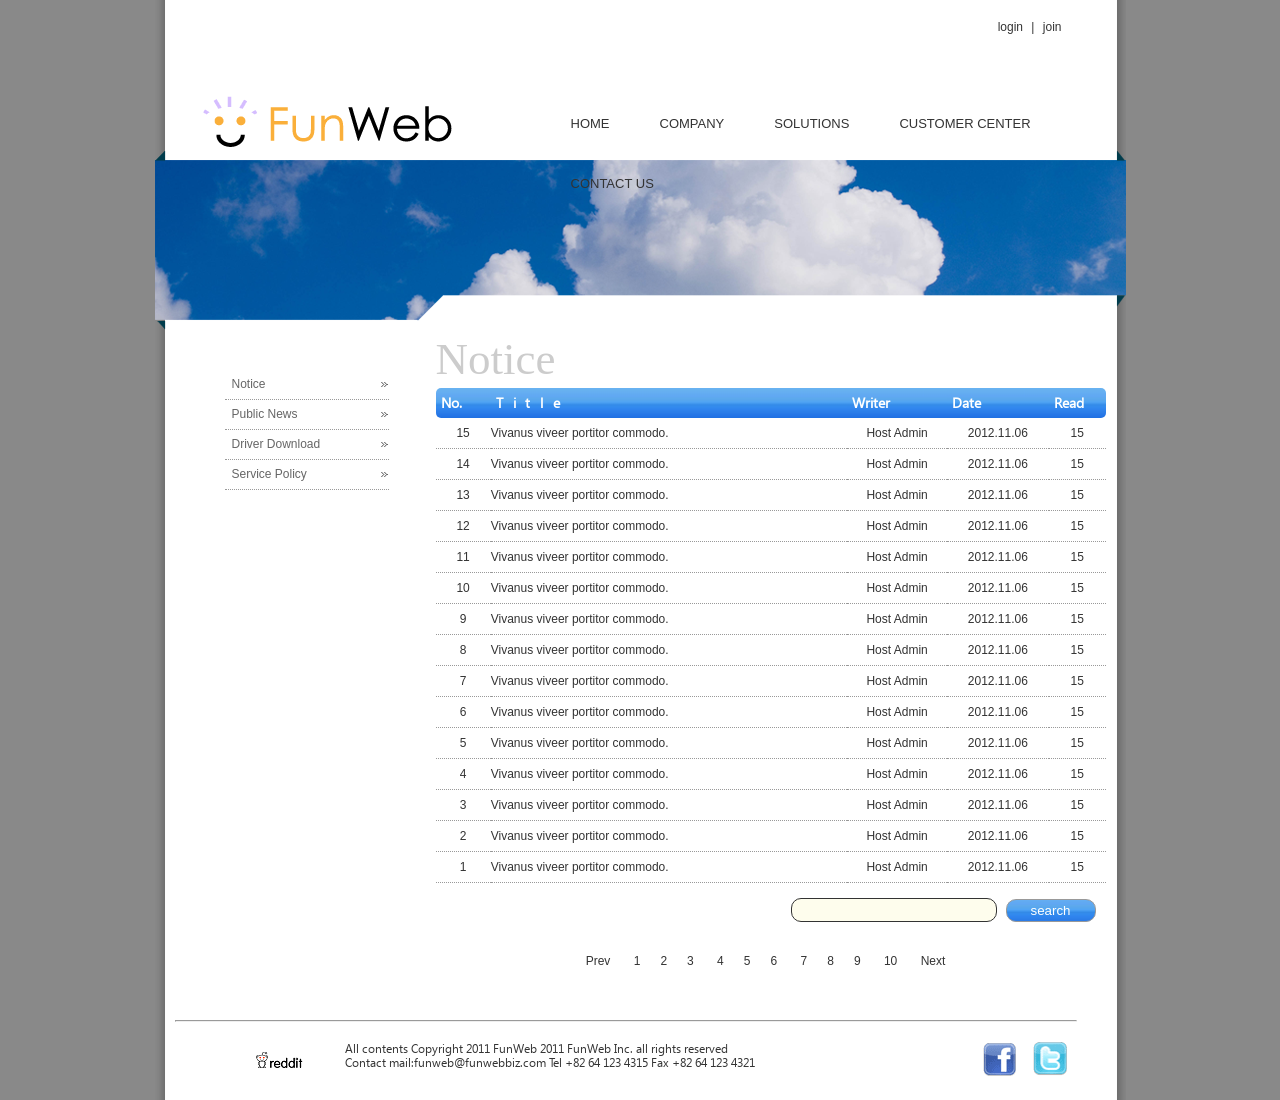
<file: FunWeb/WebContent/center/notice.html>
<!DOCTYPE html>
<html>
<head>
<meta charset="UTF-8">
<title>Insert title here</title>
<link href="../css/default.css" rel="stylesheet" type="text/css">
<link href="../css/subpage.css" rel="stylesheet" type="text/css">
<!--[if lt IE 9]>
<script src="http://ie7-js.googlecode.com/svn/version/2.1(beta4)/IE9.js" type="text/javascript"></script>
<script src="http://ie7-js.googlecode.com/svn/version/2.1(beta4)/ie7-squish.js" type="text/javascript"></script>
<script src="http://html5shim.googlecode.com/svn/trunk/html5.js" type="text/javascript"></script>
<![endif]-->
<!--[if IE 6]>
 <script src="../script/DD_belatedPNG_0.0.8a.js"></script>
 <script>
   /* EXAMPLE */
   DD_belatedPNG.fix('#wrap');
   DD_belatedPNG.fix('#main_img');   

 </script>
 <![endif]-->
</head>
<body>
<div id="wrap">
<!-- 헤더들어가는 곳 -->
<header>
<div id="login"><a href="../member/login.html">login</a> | <a href="../member/join.html">join</a></div>
<div class="clear"></div>
<!-- 로고들어가는 곳 -->
<div id="logo"><img src="../images/logo.gif" width="265" height="62" alt="Fun Web"></div>
<!-- 로고들어가는 곳 -->
<nav id="top_menu">
<ul>
	<li><a href="../main/main.html">HOME</a></li>
	<li><a href="../company/welcome.html">COMPANY</a></li>
	<li><a href="#">SOLUTIONS</a></li>
	<li><a href="../center/notice.html">CUSTOMER CENTER</a></li>
	<li><a href="#">CONTACT US</a></li>
</ul>
</nav>
</header>
<!-- 헤더들어가는 곳 -->

<!-- 본문들어가는 곳 -->
<!-- 메인이미지 -->
<div id="sub_img_center"></div>
<!-- 메인이미지 -->

<!-- 왼쪽메뉴 -->
<nav id="sub_menu">
<ul>
<li><a href="#">Notice</a></li>
<li><a href="#">Public News</a></li>
<li><a href="#">Driver Download</a></li>
<li><a href="#">Service Policy</a></li>
</ul>
</nav>
<!-- 왼쪽메뉴 -->

<!-- 게시판 -->
<article>
<h1>Notice</h1>
<table id="notice">
<tr><th class="tno">No.</th>
    <th class="ttitle">Title</th>
    <th class="twrite">Writer</th>
    <th class="tdate">Date</th>
    <th class="tread">Read</th></tr>
<tr><td>15</td><td class="left">Vivanus viveer portitor commodo.</td>
    <td>Host Admin</td><td>2012.11.06</td><td>15</td></tr>
<tr><td>14</td><td class="left">Vivanus viveer portitor commodo.</td>
    <td>Host Admin</td><td>2012.11.06</td><td>15</td></tr>
<tr><td>13</td><td class="left">Vivanus viveer portitor commodo.</td>
    <td>Host Admin</td><td>2012.11.06</td><td>15</td></tr>
<tr><td>12</td><td class="left">Vivanus viveer portitor commodo.</td>
    <td>Host Admin</td><td>2012.11.06</td><td>15</td></tr>
<tr><td>11</td><td class="left">Vivanus viveer portitor commodo.</td>
    <td>Host Admin</td><td>2012.11.06</td><td>15</td></tr>
<tr><td>10</td><td class="left">Vivanus viveer portitor commodo.</td>
    <td>Host Admin</td><td>2012.11.06</td><td>15</td></tr>
<tr><td>9</td><td class="left">Vivanus viveer portitor commodo.</td>
    <td>Host Admin</td><td>2012.11.06</td><td>15</td></tr>
<tr><td>8</td><td class="left">Vivanus viveer portitor commodo.</td>
    <td>Host Admin</td><td>2012.11.06</td><td>15</td></tr>
<tr><td>7</td><td class="left">Vivanus viveer portitor commodo.</td>
    <td>Host Admin</td><td>2012.11.06</td><td>15</td></tr>
<tr><td>6</td><td class="left">Vivanus viveer portitor commodo.</td>
    <td>Host Admin</td><td>2012.11.06</td><td>15</td></tr>
<tr><td>5</td><td class="left">Vivanus viveer portitor commodo.</td>
    <td>Host Admin</td><td>2012.11.06</td><td>15</td></tr>
<tr><td>4</td><td class="left">Vivanus viveer portitor commodo.</td>
    <td>Host Admin</td><td>2012.11.06</td><td>15</td></tr>
<tr><td>3</td><td class="left">Vivanus viveer portitor commodo.</td>
    <td>Host Admin</td><td>2012.11.06</td><td>15</td></tr>
<tr><td>2</td><td class="left">Vivanus viveer portitor commodo.</td>
    <td>Host Admin</td><td>2012.11.06</td><td>15</td></tr>
<tr><td>1</td><td class="left">Vivanus viveer portitor commodo.</td>
    <td>Host Admin</td><td>2012.11.06</td><td>15</td></tr>    
</table>
<div id="table_search">
<input type="text" name="search" class="input_box">
<input type="button" value="search" class="btn">
</div>
<div class="clear"></div>
<div id="page_control">
<a href="#">Prev</a>
<a href="#">1</a><a href="#">2</a><a href="#">3</a>
<a href="#">4</a><a href="#">5</a><a href="#">6</a>
<a href="#">7</a><a href="#">8</a><a href="#">9</a>
<a href="#">10</a>
<a href="#">Next</a>
</div>
</article>
<!-- 게시판 -->
<!-- 본문들어가는 곳 -->
<div class="clear"></div>
<!-- 푸터들어가는 곳 -->
<footer>
<hr>
<div id="copy">All contents Copyright 2011 FunWeb 2011 FunWeb 
Inc. all rights reserved<br>
Contact mail:funweb@funwebbiz.com Tel +82 64 123 4315
Fax +82 64 123 4321</div>
<div id="social"><img src="../images/facebook.gif" width="33" 
height="33" alt="Facebook">
<img src="../images/twitter.gif" width="34" height="34"
alt="Twitter"></div>
</footer>
<!-- 푸터들어가는 곳 -->
</div>
</body>
</html>
</file>
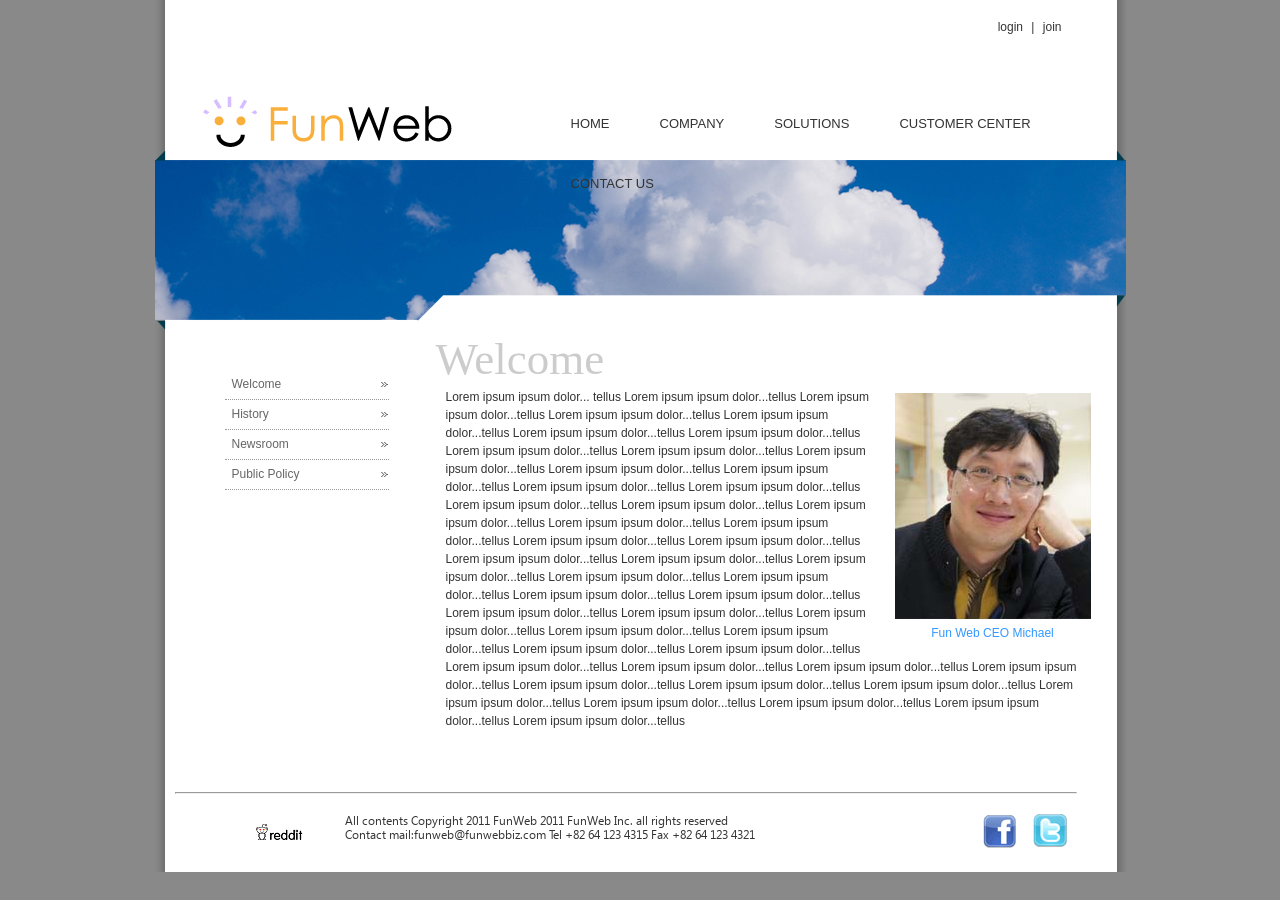
<file: FunWeb/WebContent/company/welcome.html>
<!DOCTYPE html>
<html>
<head>
<meta charset="UTF-8">
<title>Insert title here</title>
<link href="../css/default.css" rel="stylesheet" type="text/css">
<link href="../css/subpage.css" rel="stylesheet" type="text/css">

<!--[if lt IE 9]>
<script src="http://ie7-js.googlecode.com/svn/version/2.1(beta4)/IE9.js" type="text/javascript"></script>
<script src="http://ie7-js.googlecode.com/svn/version/2.1(beta4)/ie7-squish.js" type="text/javascript"></script>
<script src="http://html5shim.googlecode.com/svn/trunk/html5.js" type="text/javascript"></script>
<![endif]-->

<!--[if IE 6]>
 <script src="../script/DD_belatedPNG_0.0.8a.js"></script>
 <script>
   /* EXAMPLE */
   DD_belatedPNG.fix('#wrap');
   DD_belatedPNG.fix('#main_img');   

 </script>
 <![endif]-->
 
</head>
<body>
<div id="wrap">
<!-- 헤더가 들어가는 곳 -->
<header>
<div id="login"><a href="../member/login.html">login</a> | <a href="../member/join.html">join</a></div>
<div class="clear"></div>
<!-- 로고들어가는 곳 -->
<div id="logo"><img src="../images/logo.gif" width="265" height="62" alt="Fun Web"></div>
<!-- 로고들어가는 곳 -->
<nav id="top_menu">
<ul>
	<li><a href="../main/main.html">HOME</a></li>
	<li><a href="../company/welcome.html">COMPANY</a></li>
	<li><a href="#">SOLUTIONS</a></li>
	<li><a href="../center/notice.html">CUSTOMER CENTER</a></li>
	<li><a href="#">CONTACT US</a></li>
</ul>
</nav>
</header>
<!-- 헤더가 들어가는 곳 -->

<!-- 본문 들어가는 곳 -->
<!-- 서브페이지 메인이미지 -->
<div id="sub_img"></div>
<!-- 서브페이지 메인이미지 -->
<!-- 왼쪽메뉴 -->
<nav id="sub_menu">
<ul>
<li><a href="#">Welcome</a></li>
<li><a href="#">History</a></li>
<li><a href="#">Newsroom</a></li>
<li><a href="#">Public Policy</a></li>
</ul>
</nav>
<!-- 왼쪽메뉴 -->
<!-- 내용 -->
<article>
<h1>Welcome</h1>
<figure class="ceo"><img src="../images/company/CEO.jpg" width="196" height="226" 
alt="CEO"><figcaption>Fun Web CEO Michael</figcaption>
</figure>
<p>Lorem ipsum ipsum dolor...
tellus Lorem ipsum ipsum dolor...tellus
Lorem ipsum ipsum dolor...tellus
Lorem ipsum ipsum dolor...tellus
Lorem ipsum ipsum dolor...tellus
Lorem ipsum ipsum dolor...tellus
Lorem ipsum ipsum dolor...tellus
Lorem ipsum ipsum dolor...tellus
Lorem ipsum ipsum dolor...tellus
Lorem ipsum ipsum dolor...tellus
Lorem ipsum ipsum dolor...tellus
Lorem ipsum ipsum dolor...tellus
Lorem ipsum ipsum dolor...tellus
Lorem ipsum ipsum dolor...tellus
Lorem ipsum ipsum dolor...tellus
Lorem ipsum ipsum dolor...tellus
Lorem ipsum ipsum dolor...tellus
Lorem ipsum ipsum dolor...tellus
Lorem ipsum ipsum dolor...tellus
Lorem ipsum ipsum dolor...tellus
Lorem ipsum ipsum dolor...tellus
Lorem ipsum ipsum dolor...tellus
Lorem ipsum ipsum dolor...tellus
Lorem ipsum ipsum dolor...tellus
Lorem ipsum ipsum dolor...tellus
Lorem ipsum ipsum dolor...tellus
Lorem ipsum ipsum dolor...tellus
Lorem ipsum ipsum dolor...tellus
Lorem ipsum ipsum dolor...tellus
Lorem ipsum ipsum dolor...tellus
Lorem ipsum ipsum dolor...tellus
Lorem ipsum ipsum dolor...tellus
Lorem ipsum ipsum dolor...tellus
Lorem ipsum ipsum dolor...tellus
Lorem ipsum ipsum dolor...tellus
Lorem ipsum ipsum dolor...tellus
Lorem ipsum ipsum dolor...tellus
Lorem ipsum ipsum dolor...tellus
Lorem ipsum ipsum dolor...tellus
Lorem ipsum ipsum dolor...tellus
Lorem ipsum ipsum dolor...tellus
Lorem ipsum ipsum dolor...tellus
Lorem ipsum ipsum dolor...tellus
Lorem ipsum ipsum dolor...tellus
Lorem ipsum ipsum dolor...tellus
Lorem ipsum ipsum dolor...tellus
Lorem ipsum ipsum dolor...tellus</p>
</article>
<!-- 내용 -->
<!-- 본문 들어가는 곳 -->
<div class="clear"></div>
<!-- 푸터 들어가는 곳 -->
<footer>
<hr>
<div id="copy">All contents Copyright 2011 FunWeb 2011 FunWeb 
Inc. all rights reserved<br>
Contact mail:funweb@funwebbiz.com Tel +82 64 123 4315
Fax +82 64 123 4321</div>
<div id="social"><img src="../images/facebook.gif" width="33" 
height="33" alt="Facebook">
<img src="../images/twitter.gif" width="34" height="34"
alt="Twitter"></div>
</footer>
<!-- 푸터 들어가는 곳 -->
</div>
</body>
</html>
</file>
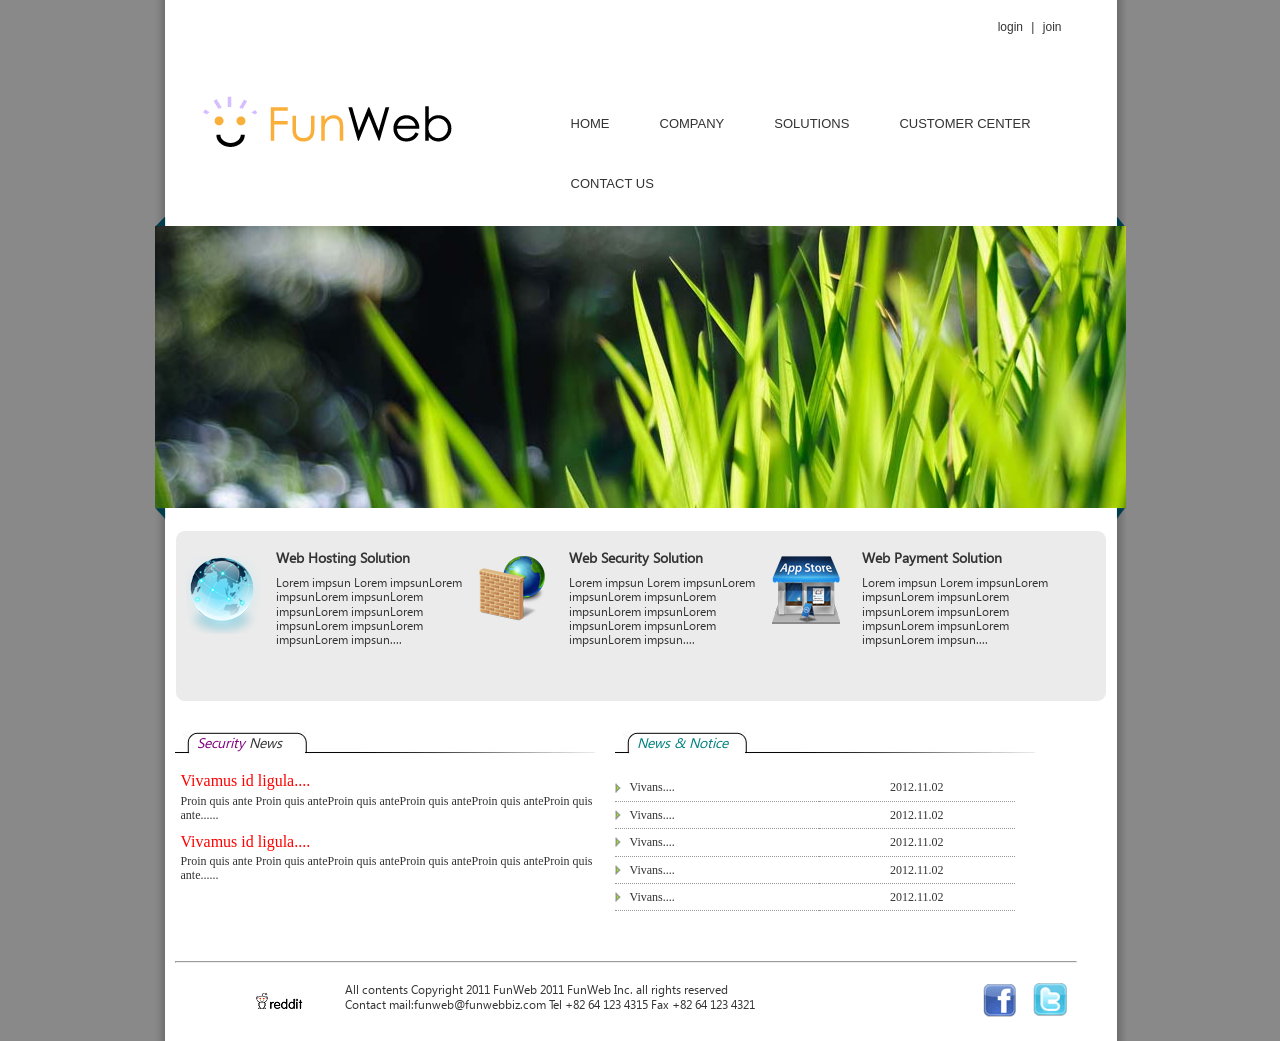
<file: FunWeb/WebContent/main/main.html>
<!DOCTYPE html>
<html>
<head>
<meta charset="UTF-8">
<title>Insert title here</title>
<link href="../css/default.css" rel="stylesheet" type="text/css">
<link href="../css/front.css" rel="stylesheet" type="text/css">

<!--[if lt IE 9]>
<script src="http://ie7-js.googlecode.com/svn/version/2.1(beta4)/IE9.js" type="text/javascript"></script>
<script src="http://ie7-js.googlecode.com/svn/version/2.1(beta4)/ie7-squish.js" type="text/javascript"></script>
<script src="http://html5shim.googlecode.com/svn/trunk/html5.js" type="text/javascript"></script>
<![endif]-->

<!--[if IE 6]>
 <script src="../script/DD_belatedPNG_0.0.8a.js"></script>
 <script>
   /* EXAMPLE */
   DD_belatedPNG.fix('#wrap');
   DD_belatedPNG.fix('#main_img');   

 </script>
 <![endif]--> 


</head>
<body>
<div id="wrap">
<!-- 헤더파일들어가는 곳 -->
<header>
<div id="login"><a href="../member/login.html">login</a> | <a href="../member/join.html">join</a></div>
<div class="clear"></div>
<!-- 로고들어가는 곳 -->
<div id="logo"><img src="../images/logo.gif" width="265" height="62" alt="Fun Web"></div>
<!-- 로고들어가는 곳 -->
<nav id="top_menu">
<ul>
	<li><a href="../main/main.html">HOME</a></li>
	<li><a href="../company/welcome.html">COMPANY</a></li>
	<li><a href="#">SOLUTIONS</a></li>
	<li><a href="../center/notice.html">CUSTOMER CENTER</a></li>
	<li><a href="#">CONTACT US</a></li>
</ul>
</nav>
</header>
<!-- 헤더파일들어가는 곳 -->
<!-- 메인이미지 들어가는곳 -->
<div class="clear"></div>
<div id="main_img"><img src="../images/main_img.jpg"
 width="971" height="282"></div>
<!-- 메인이미지 들어가는곳 -->
<!-- 메인 콘텐츠 들어가는 곳 -->
<article id="front">
<div id="solution">
<div id="hosting">
<h3>Web Hosting Solution</h3>
<p>Lorem impsun Lorem impsunLorem impsunLorem
 impsunLorem impsunLorem impsunLorem impsunLorem
  impsunLorem impsunLorem impsun....</p>
</div>
<div id="security">
<h3>Web Security Solution</h3>
<p>Lorem impsun Lorem impsunLorem impsunLorem
 impsunLorem impsunLorem impsunLorem impsunLorem
  impsunLorem impsunLorem impsun....</p>
</div>
<div id="payment">
<h3>Web Payment Solution</h3>
<p>Lorem impsun Lorem impsunLorem impsunLorem
 impsunLorem impsunLorem impsunLorem impsunLorem
  impsunLorem impsunLorem impsun....</p>
</div>
</div>
<div class="clear"></div>
<div id="sec_news">
<h3><span class="orange">Security</span> News</h3>
<dl>
<dt>Vivamus id ligula....</dt>
<dd>Proin quis ante Proin quis anteProin 
quis anteProin quis anteProin quis anteProin 
quis ante......</dd>
</dl>
<dl>
<dt>Vivamus id ligula....</dt>
<dd>Proin quis ante Proin quis anteProin 
quis anteProin quis anteProin quis anteProin 
quis ante......</dd>
</dl>
</div>
<div id="news_notice">
<h3 class="brown">News &amp; Notice</h3>
<table>
<tr><td class="contxt"><a href="#">Vivans....</a></td>
    <td>2012.11.02</td></tr>
<tr><td class="contxt"><a href="#">Vivans....</a></td>
    <td>2012.11.02</td></tr>
<tr><td class="contxt"><a href="#">Vivans....</a></td>
    <td>2012.11.02</td></tr>
<tr><td class="contxt"><a href="#">Vivans....</a></td>
    <td>2012.11.02</td></tr>
<tr><td class="contxt"><a href="#">Vivans....</a></td>
    <td>2012.11.02</td></tr>
</table>
</div>
</article>
<!-- 메인 콘텐츠 들어가는 곳 -->
<div class="clear"></div>
<!-- 푸터 들어가는 곳 -->
<footer>
<hr>
<div id="copy">All contents Copyright 2011 FunWeb 2011 FunWeb 
Inc. all rights reserved<br>
Contact mail:funweb@funwebbiz.com Tel +82 64 123 4315
Fax +82 64 123 4321</div>
<div id="social"><img src="../images/facebook.gif" width="33" 
height="33" alt="Facebook">
<img src="../images/twitter.gif" width="34" height="34"
alt="Twitter"></div>
</footer>
<!-- 푸터 들어가는 곳 -->
</div>
</body>
</html>
</file>
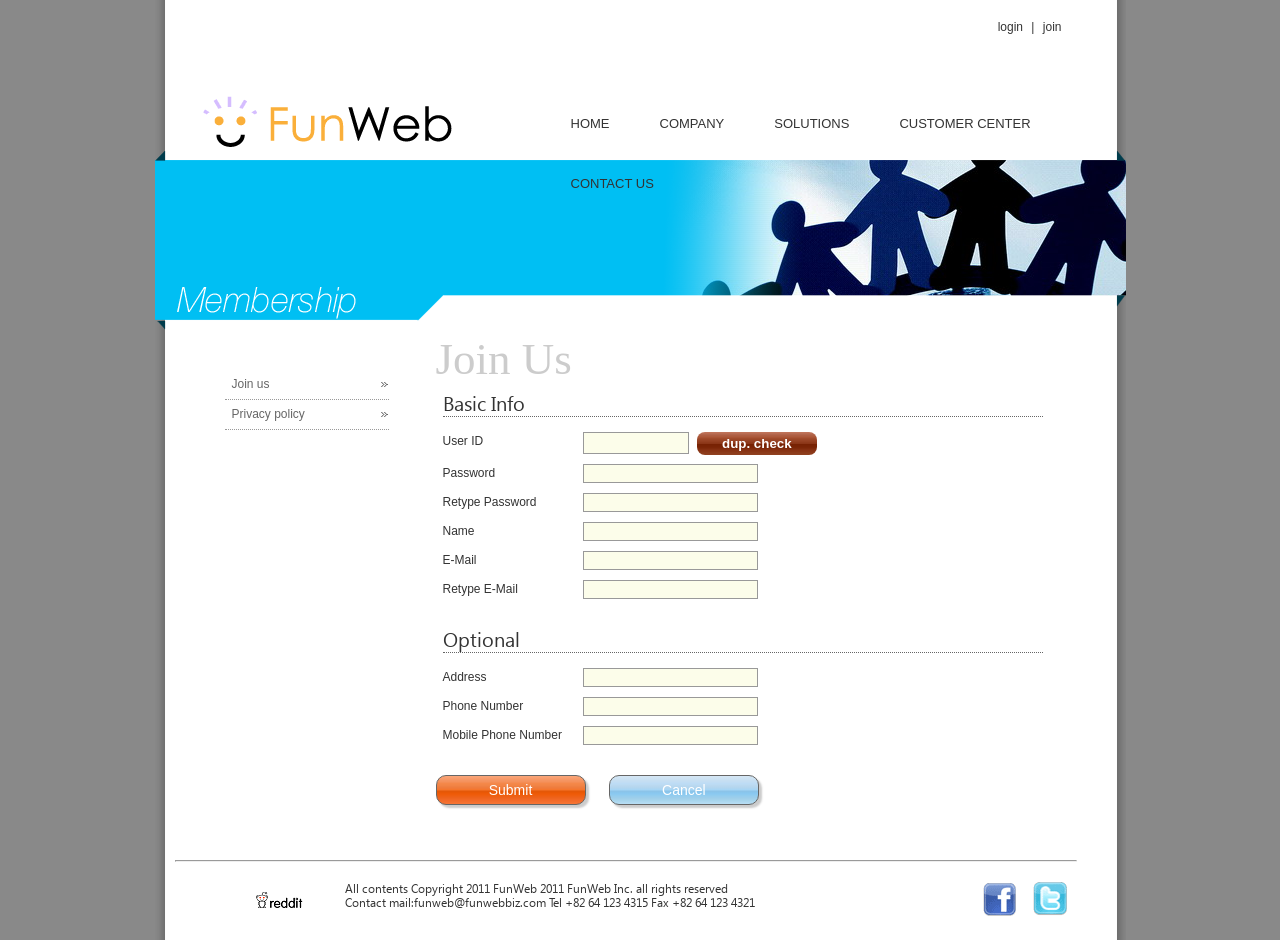
<file: FunWeb/WebContent/member/join.html>
<!DOCTYPE html>
<html>
<head>
<meta charset="UTF-8">
<title>Insert title here</title>
<link href="../css/default.css" rel="stylesheet" type="text/css">
<link href="../css/subpage.css" rel="stylesheet" type="text/css">
<!--[if lt IE 9]>
<script src="http://ie7-js.googlecode.com/svn/version/2.1(beta4)/IE9.js" type="text/javascript"></script>
<script src="http://ie7-js.googlecode.com/svn/version/2.1(beta4)/ie7-squish.js" type="text/javascript"></script>
<script src="http://html5shim.googlecode.com/svn/trunk/html5.js" type="text/javascript"></script>
<![endif]-->
<!--[if IE 6]>
 <script src="../script/DD_belatedPNG_0.0.8a.js"></script>
 <script>
   /* EXAMPLE */
   DD_belatedPNG.fix('#wrap');
   DD_belatedPNG.fix('#main_img');   

 </script>
 <![endif]-->
</head>
<body>
<div id="wrap">
<!-- 헤더들어가는 곳 -->
<header>
<div id="login"><a href="../member/login.html">login</a> | <a href="../member/join.html">join</a></div>
<div class="clear"></div>
<!-- 로고들어가는 곳 -->
<div id="logo"><img src="../images/logo.gif" width="265" height="62" alt="Fun Web"></div>
<!-- 로고들어가는 곳 -->
<nav id="top_menu">
<ul>
	<li><a href="../main/main.html">HOME</a></li>
	<li><a href="../company/welcome.html">COMPANY</a></li>
	<li><a href="#">SOLUTIONS</a></li>
	<li><a href="../center/notice.html">CUSTOMER CENTER</a></li>
	<li><a href="#">CONTACT US</a></li>
</ul>
</nav>
</header>
<!-- 헤더들어가는 곳 -->

<!-- 본문들어가는 곳 -->
<!-- 본문메인이미지 -->
<div id="sub_img_member"></div>
<!-- 본문메인이미지 -->
<!-- 왼쪽메뉴 -->
<nav id="sub_menu">
<ul>
<li><a href="#">Join us</a></li>
<li><a href="#">Privacy policy</a></li>
</ul>
</nav>
<!-- 왼쪽메뉴 -->
<!-- 본문내용 -->
<article>
<h1>Join Us</h1>
<form action="" id="join">
<fieldset>
<legend>Basic Info</legend>
<label>User ID</label>
<input type="text" name="id" class="id">
<input type="button" value="dup. check" class="dup"><br>
<label>Password</label>
<input type="password" name="pass"><br>
<label>Retype Password</label>
<input type="password" name="pass2"><br>
<label>Name</label>
<input type="text" name="name"><br>
<label>E-Mail</label>
<input type="email" name="email"><br>
<label>Retype E-Mail</label>
<input type="email" name="email2"><br>
</fieldset>

<fieldset>
<legend>Optional</legend>
<label>Address</label>
<input type="text" name="address"><br>
<label>Phone Number</label>
<input type="text" name="phone"><br>
<label>Mobile Phone Number</label>
<input type="text" name="mobile"><br>
</fieldset>
<div class="clear"></div>
<div id="buttons">
<input type="button" value="Submit" class="submit">
<input type="button" value="Cancel" class="cancel">
</div>
</form>
</article>
<!-- 본문내용 -->
<!-- 본문들어가는 곳 -->

<div class="clear"></div>
<!-- 푸터들어가는 곳 -->
<footer>
<hr>
<div id="copy">All contents Copyright 2011 FunWeb 2011 FunWeb 
Inc. all rights reserved<br>
Contact mail:funweb@funwebbiz.com Tel +82 64 123 4315
Fax +82 64 123 4321</div>
<div id="social"><img src="../images/facebook.gif" width="33" 
height="33" alt="Facebook">
<img src="../images/twitter.gif" width="34" height="34"
alt="Twitter"></div>
</footer>
<!-- 푸터들어가는 곳 -->
</div>
</body>
</html>
</file>
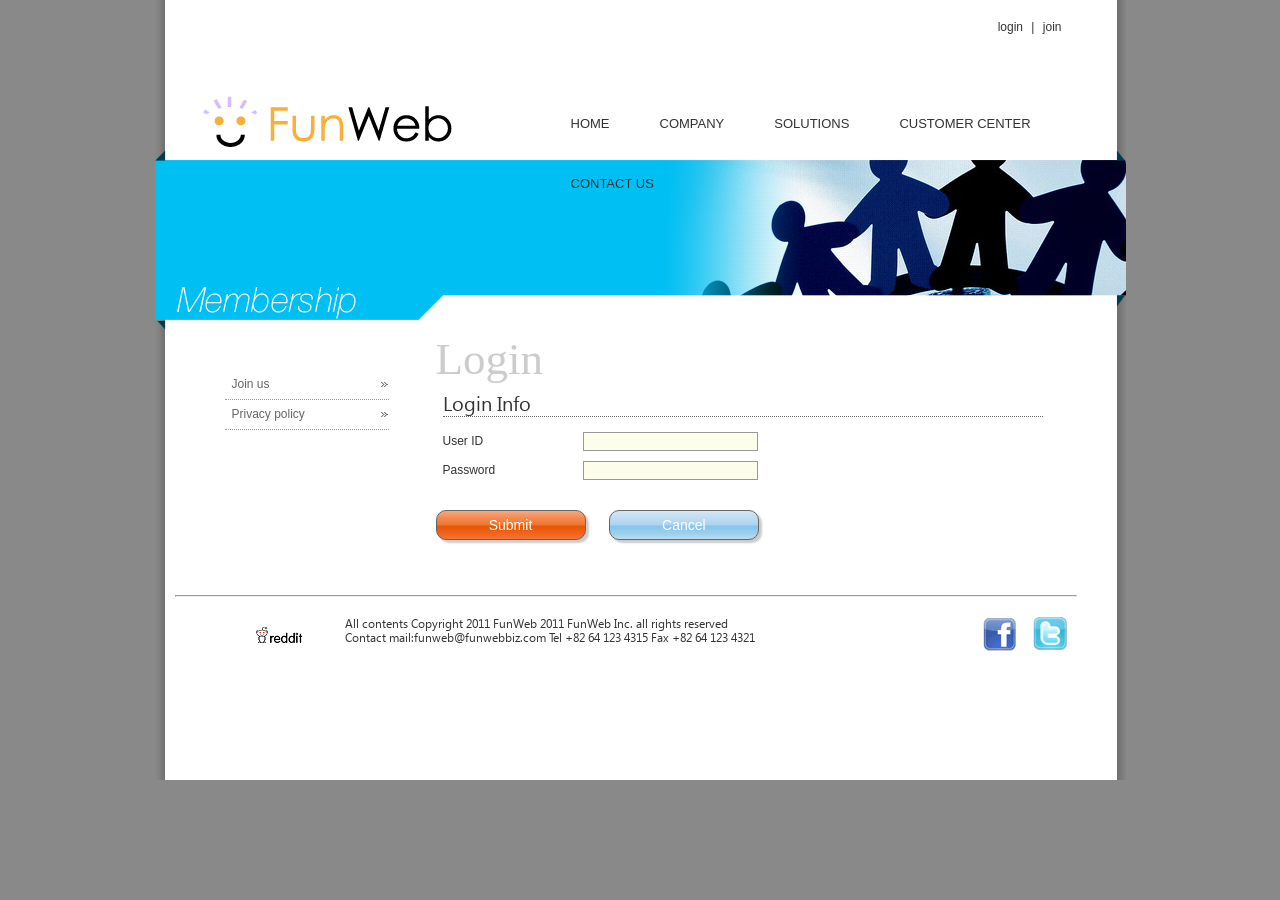
<file: FunWeb/WebContent/member/login.html>
<!DOCTYPE html>
<html>
<head>
<meta charset="UTF-8">
<title>Insert title here</title>
<link href="../css/default.css" rel="stylesheet" type="text/css">
<link href="../css/subpage.css" rel="stylesheet" type="text/css">
<!--[if lt IE 9]>
<script src="http://ie7-js.googlecode.com/svn/version/2.1(beta4)/IE9.js" type="text/javascript"></script>
<script src="http://ie7-js.googlecode.com/svn/version/2.1(beta4)/ie7-squish.js" type="text/javascript"></script>
<script src="http://html5shim.googlecode.com/svn/trunk/html5.js" type="text/javascript"></script>
<![endif]-->
<!--[if IE 6]>
 <script src="../script/DD_belatedPNG_0.0.8a.js"></script>
 <script>
   /* EXAMPLE */
   DD_belatedPNG.fix('#wrap');
   DD_belatedPNG.fix('#main_img');   

 </script>
 <![endif]-->
</head>
<body>
<div id="wrap">
<!-- 헤더들어가는 곳 -->
<header>
<div id="login"><a href="../member/login.html">login</a> | <a href="../member/join.html">join</a></div>
<div class="clear"></div>
<!-- 로고들어가는 곳 -->
<div id="logo"><img src="../images/logo.gif" width="265" height="62" alt="Fun Web"></div>
<!-- 로고들어가는 곳 -->
<nav id="top_menu">
<ul>
	<li><a href="../main/main.html">HOME</a></li>
	<li><a href="../company/welcome.html">COMPANY</a></li>
	<li><a href="#">SOLUTIONS</a></li>
	<li><a href="../center/notice.html">CUSTOMER CENTER</a></li>
	<li><a href="#">CONTACT US</a></li>
</ul>
</nav>
</header>
<!-- 헤더들어가는 곳 -->

<!-- 본문들어가는 곳 -->
<!-- 본문메인이미지 -->
<div id="sub_img_member"></div>
<!-- 본문메인이미지 -->
<!-- 왼쪽메뉴 -->
<nav id="sub_menu">
<ul>
<li><a href="#">Join us</a></li>
<li><a href="#">Privacy policy</a></li>
</ul>
</nav>
<!-- 왼쪽메뉴 -->
<!-- 본문내용 -->
<article>
<h1>Login</h1>
<form action="loginPro.jsp" id="join">
<fieldset>
<legend>Login Info</legend>
<label>User ID</label>
<input type="text" name="id"><br>
<label>Password</label>
<input type="password" name="pass"><br>
</fieldset>
<div class="clear"></div>
<div id="buttons">
<input type="submit" value="Submit" class="submit">
<input type="button" value="Cancel" class="cancel">
</div>
</form>
</article>
<!-- 본문내용 -->
<!-- 본문들어가는 곳 -->

<div class="clear"></div>
<!-- 푸터들어가는 곳 -->
<footer>
<hr>
<div id="copy">All contents Copyright 2011 FunWeb 2011 FunWeb 
Inc. all rights reserved<br>
Contact mail:funweb@funwebbiz.com Tel +82 64 123 4315
Fax +82 64 123 4321</div>
<div id="social"><img src="../images/facebook.gif" width="33" 
height="33" alt="Facebook">
<img src="../images/twitter.gif" width="34" height="34"
alt="Twitter"></div>
</footer>
<!-- 푸터들어가는 곳 -->
</div>
</body>
</html>
</file>
<file: FunWeb/WebContent/css/default.css>
@CHARSET "UTF-8";


body {
	
	background-color: #898989; margin: 0px;
	padding: 0px; font-size: 0.75em;
	line-height: 1.2em; color: #333;
}/*배경색 #898989 밖여백 0 안여백 0 글자크기 0.75em
줄간격 1.2em 글자색 #333*/
#wrap{
	width: 971px; text-align: left;
	margin: 0;margin-right: auto;margin-left: auto;
	min-height: 780px;
	background-image: url("../images/shadow.png");
	background-repeat: repeat-y;
}/*너비 : 971px 글자정렬 left 밖여백 0 
밖오른쪽여백 auto 밖왼쪽여백 auto  최소높이 780px
배경이미지 shadow.png 배경이미지반복 y*/
#login{float: right;margin: 20px 64px 0 0;
font-family: Arial,Helvetica,sans-serif;
font-size: 12px;word-spacing: 5px}
/*정렬 오른쪽 밖여백 20 64 0 0  
글자체 Arial,Helvetica,sans-serif 크기 12px 
단어간격 5px*/
#login a{text-decoration: none; color: #333}
/* 하이퍼링크 밑줄 없음 글자색 #333*/
#login a:hover{color: pink;}
/* 하이퍼링크 hover 글자색 #F90*/
.clear{clear: both;}/*영역구분*/
#logo{float: left;width: 265px; margin: 60px 0 0 40px}
/*정렬 왼쪽 너비 265px 밖여백 60px 0 0 40px*/
header{height: 151px;margin: 0px;padding: 0px}
/*높이 151px 밖여백 0 안여백 0*/
nav#top_menu{width: 600px; margin: 50px 20px 0 0;
float: right;}
/*너비 600px 밖여백 50px 20px 0 0 정렬 오른쪽*/
nav#top_menu ul{list-style:none;
font-family: verdana,Geneba,sans-serif;
font-size: 13px;font-weight: 100;color: #333}
/*스타일없음 글자체 verdana,Geneba,sans-serif 
글자크기 13px 글자굵기 100 글자색 #333*/
nav#top_menu li{float: left;margin: 0 5px; padding:10px; display: block;}
/*정렬 왼쪽 밖여잭 0 5px*/
nav#top_menu a{display: block; height: 20px;
padding: 10px; text-decoration: none; color: #333}
/*block 높이 20px 안여백 10px 밑줄 없음 글자색 #333*/
nav#top_menu a:hover{
	background-image:url("../images/blue.gif");
	background-repeat: repeat-x;
	background-position: bottom;}
/*배경이미지 blue.gif 배경반복 x 배경위치 아래*/

/*footer부분*/
/*글자체 seo*/
@font-face{font-family: "seo";
src: url("../images/segoeui.eot");
src: local(""),
     url("../images/segoeui.woff")format("woff"),
     url("../images/segoeui.ttf")format("truetype");}
footer{margin: 50px 0 0 0; height: 80px;
background-image: url("../upload/reddit_bottom.png"); 
background-repeat: no-repeat;
background-position:100px center;}
/*밖여백 50px 0 0 0 높이 80px 배경이미지under_logo.gif
배경반복 no-repeat 위치 40px center*/
footer hr{width: 900px;margin: 0 0 0 20px}
/*너비 900px 밖여백 0 0 0 20px*/
footer #copy{font-family: seo; width: 450px;
margin: 20px 0 0 190px; float: left;}
/*글자체 seo 너비 450px 밖여백 20px 0 0  190px 정렬 left*/
footer #social{width: 130px; margin: 20px 20px 0 0;
float: right;}
/*너비 130px 밖여백 20px 20px 0 0
정렬 오른쪽*/
footer #social img{margin: 0 7px}/*밖여백 0 7px*/
</file>
<file: FunWeb/WebContent/css/subpage.css>
@CHARSET "UTF-8";

.w3-content{width:952px; margin:0 auto;}
#sub_img{width: 971px;height: 179px;
background-image: url("../images/company/sub_back.png");
background-repeat: no-repeat;
background-position: left top;}
/*너비 971px 높이179px 
배경이미지 images/company/sub_back.png
반복 no 위치 left top*/
#sub_menu{width: 238px; float: left;margin: 20px;
font-family:Verdana,Geneva,sans-serif;font-size:1em  }
/*너비 238px 정렬 왼쪽 밖여백20px
글자체 Verdana,Geneva,sans-serif 글자크기 1em*/
#sub_menu ul{margin: 20px 0 0 10px; list-style: none;
}/*밖여백 20 0 0 10 리스트스타일none*/
#sub_menu a{text-decoration: none;color: #666;
display:block;height: 15px;width: 150px;padding: 7px;
border-bottom-width: 1px;border-bottom-style: dotted;
border-bottom-color: #999;
background-image: url("../images/bullet.gif");
background-repeat: no-repeat;
background-position: right center;}
/*밑줄 none 글자색 #666
높이 15px 너비150px 안여백7px
테두리 아래너비 1px 테두리아래스타일 dotted 
테두리아래색 #999 배경이미지 images/bullet.gif
반복no 위치right center*/
#sub_menu a:hover{color: #F90;
background-image: url("../images/bullet_orange.gif");
background-repeat: no-repeat;
background-position: right center;}/*배경이미지 bullet_orange.gif
반복 no 위치right center 글자색 color#F90 */
article{float: right;width: 660px;
padding-right: 30px;
font-family: Verdana,Geneva,sans-serif;
font-size: 1em;line-height: 1.5em}
/*정렬 오른쪽 너비 660px 안오른쪽여백 30px
글자체Verdana,Geneva,sans-serif 글자크기1em 
줄간격1.5em */
article h1{font-family: "Times New Roman";
font-size: 45px; color: #CCC; margin: 20px 0;
font-weight: normal;
}/*글자체 Times New Roman 글자크기 45px
글자색 #CCC 밖여백20px 0  글자굵기 normal*/
article p{padding-left: 10px}/*안왼쪽여백 10px*/
figure.ceo{float: right;margin: 5px;}/*정렬 오른쪽 밖여백 5px*/
figcaption{text-align: center;color:#39F }
/*글자정렬 가운데 글자색 #39F*/
.clear{clear: both;}
/*------------------*/
#sub_img_center{width: 971px;height: 179px;
background-image: url("../images/company/sub_back.png");
background-repeat: no-repeat;
background-position: left top;}
/*너비 971 높이179 
배경이미지 images/center/sub_back.png
반복 no 위치left top */
article table#notice{width: 670px;
border-collapse: collapse;}
/*너비 670 테이블공간없애기*/
@font-face{font-family: "seo";
src: url("../images/segoeui.eot");
src: local(""),
     url("../images/segoeui.woff")format("woff"),
     url("../images/segoeui.ttf")format("truetype");}
article table#notice th{height: 20px;
text-transform: capitalize;font-size: 14px;
font-family: seo; font-weight: bold;padding: 5px;
background-image: url("../images/center/t_back.jpg");
background-repeat: repeat-x;
background-position: center center; color:#FFF }
/*높이 20 첫글자대문자
글자크기 14 글자모양 seo 굵기 bold 안여백 5px
배경이미지 images/center/t_back.jpg 반복 x 
위치 center center 글자색 #FFF*/
article table#notice td{text-align: center;
padding: 6px 0; border-bottom-width: 1px;
border-bottom-style: dotted;border-bottom-color: #999}
/*글자정렬 center
안여백 6px 0 테두리아래너비 1px 테두리아래스타일dotted
테두리아래색 #999*/
article table#notice td.left{text-align: left;}
article table#comment td.center{text-align: center;}
article table#comment th.tcomment{text-align: center; width: 300px;}
article table#comment th.date{text-align: center; width: 100px; }
/*글자정렬 left*/
article th.tno{width: 50px;
border-top-left-radius:5px;
border-bottom-left-radius:5px;
}/*너비 50px 
왼쪽위 둥글게5px 왼쪽아래 둥글게5px*/
article th.ttitle{width: 400px; letter-spacing: 0.7em}
/*너비 400px 문자간격 0.7em*/
article th.twrite{width: 100px;}
article th.timage{width: 100px;}
/*너비 100px*/
article th.tdate{width: 100px;}
/*너비 50px*/
article th.tread{width: 50px;
border-top-right-radius:5px;
border-bottom-right-radius:5px;}
/*너비 50px 
오른쪽위 둥글게5px 오른쪽아래 둥글게5px*/
article #table_search{margin: 15px 0 10px 0;
float: right;}
/*밖여백 15px 0 10px 0 정렬 right*/
#table_search .input_box{height: 20px; width: 200px;
border-radius:10px;background-color: #FEFDED;
border: 1px solid #333}
/*높이 20px 너비 200px
테두리 1px solid #333 테두리둥글게 10px 배경색#FEFDED*/
#table_search .btn{padding: 2px;margin: 0 0 0 5px;
width: 90px;height: 23px;border: 1px solid #999;
border-radius:10px;color: #FFF;
background-image: url("../images/center/t_back.jpg");
background-repeat: repeat-x;
background-position: center center}
/*안여백 2px 밖여백 0 0 0 5px
너비 90 높이 23 테두리 1 solid #999 테두리둥글게 10px
글자색 #FFF 
배경이미지 t_back.jpg repeat-x center center*/
#page_control{text-align: center; margin: 20px 0 0 0;
margin-right: auto;margin-left: auto;}
/*글자정렬 center 밖여백 20px 0 0 0
밖여백오른쪽 auto 밖여백왼쪽 auto*/
#page_control a{padding: 2px 5px; text-decoration: none;
color: #333; margin: 0 5px;}
/*안여백 2px 5px 밑줄 none 글자색#333 밖여백 0 5px*/
#page_control a:hover{font-weight: bold; color: #F90;
text-decoration: underline;}
/*글자굵기bold 글자색#F90 밑줄 underline*/
article table#notice tr:hover{
	background-color: #EEFDFF;
cursor: pointer;cursor: hand;}
/*배경색 #EEFDFF
커서 pointer 커서 hand*/
/*------------------*/
#sub_img_member{width: 971px;height: 179px;
background-image: url("../images/member/sub_back.png");
background-repeat: no-repeat;
background-position: left top;}
form#join {margin:10px 0 0 0; width: 670px}
/*밖여백 10px 0 0 0 너비670px*/
form#join fieldset{padding: 10px 0 20px 5px;
border: none;}
/*안여백 10px 0 20px 5px 테두리없음*/
form#join fieldset legend{font-family: seo;
font-size: 20px; border-bottom: 1px dotted #666;
width: 600px; padding: 5px 0;}
/*글자체 seo 글자크기20px
테두리아래 1px dotted #666 너비600px 안여백 5px 0*/
form#join label{width: 140px;float: left;
margin: 5px 0}
/*너비 140px 정렬 왼쪽 밖여백 5px 0*/
form#join input{margin: 5px 0; border: 1px solid #999;
background-color:#FCFDEA }
/*밖여백 5px 0 테두리 1px solid #999
배경색 #FCFDEA*/
form#join input.id{width: 100px;
height: 18px;}/*너비 100px 높이 18px*/
form#join input.dup{width: 120px; height: 23px;
border-radius:8px; border: none;
margin: 0 0 0 5px; font-weight: bold;color: #FFF;
background-image: url("../images/member/dup.jpg");
background-repeat: repeat-x;
background-position: center center;}
/*너비 120px 높이23px 
테두리둥글게 8px 테두리none 밖여백 0 0 0 5px
글자굵기bold 글자색 #FFF 
배경이미지 images/member/dup.jpg
repeat-x center center*/
form#join #buttons .submit,form#join #buttons .cancel{
	height: 30px; width: 150px; border: 1px solid #666;
	border-radius:10px; box-shadow:3px 3px 2px #CCC;
	font-size: 14px;
}
/*높이 30px 너비150px 테두리 1px solid #666
테두리둥글게 10px 박스그림자 3px 3px 2px #CCC
글자크기 14px*/
form#join #buttons .submit{
background-image: url("../images/member/submit_back.jpg");
background-repeat: repeat-x;
background-position: center center;
color: #fff;
}/*
배경이미지 images/member/submit_back.jpg
repeat-x center center 글자색 #fff*/
form#join #buttons .cancel{margin: 0 0 0 20px;
background-image: url("../images/member/cancel_back.jpg");
background-repeat: repeat-x;
background-position: center center;
color: #fff;
}
/*밖여백 0 0 0 20px
배경이미지 images/member/cancel_back.jpg
repeat-x center center*/
</file>
<file: FunWeb/WebContent/css/front.css>
@CHARSET "UTF-8";
.w3-content{margin:0 auto; position:relative; width:952px;}
.w3-button-left{left:20px;  position:absolute; top:50%; margin-top:-11px;}
/* .w3-button w3-black w3-display-left, */
/* .w3-button w3-black w3-display-right{position:absolute; top:0;} */
.w3-button-right{right:20px;  position:absolute; top:50%; margin-top:-11px;}
/* .w3-button w3-black w3-display-right {right:0; position:absolute; top:0;} */
.clear{clear: both;}
#main_img{width: 971px; height: 308px;
background-image:url("../images/img_back.png");
background-repeat: no-repeat;
background-position: center top;}
/*너비 971px 높이 308px 
배경이미지 img_back.png 반복 no 위치 가운데 위*/
#main_img img{margin: 9px 0 0 0}/*밖여백 9px 0 0 0*/

article#front{margin: 5px 0px 5px 0px}
/*밖여백 5px 0 5px 0*/
#solution{border: solid 1px #FFFFFF;
border-radius:10px ; width: 910px; min-height: 150px;
background-color: #ebebeb; padding: 10px;
margin: 0 0 0 20px}
/*테두리 solid 1px #FFFFFF 둥글게 10px 너비 910px
최소높이 150px 배경색 #ebebeb 안여백 10px 
밖여백 0 0 0 20px */
#hosting,#security,#payment{width: 30%; float: left;
padding: 10px}
/*너비 30% 정렬 왼쪽 안여백 10px*/
@font-face{font-family: "seo";
src: url("../images/segoeui.eot");
src: local(""),
     url("../images/segoeui.woff")format("woff"),
     url("../images/segoeui.ttf")format("truetype");}
#hosting h3,#security h3,#payment h3{font-family: seo;
font-size: 14px;font-weight: 600;color: #333;
margin: 0 0 10px 80px}     
     /*#hosting h3태그,.. 글자체 seo 글자크기 14px
     글자굵기 600 글자색 #333 밖여백 0 0 10px 80px */
     /*hosting p태그, ... 글자체 seo 글자크기 12px
     글자색 #333 밖여백 0 0 0px 80px */
#hosting p,#security p,#payment p{font-family: seo;
font-size: 12px;color: #333; margin: 0 0 0px 80px}      
     /*#hosting 배경이미지 icon1.png no-repeat 
      위치  left 15px*/
     /*#security 배경이미지 icon2.png no-repeat 
      위치  left 15px*/
     /*#payment 배경이미지 icon3.png no-repeat 
      위치  left 15px*/
#hosting{background-image: url("../images/icon1.png");
background-repeat: no-repeat;
background-position: left 15px;}
#security{background-image: url("../images/icon2.png");
background-repeat: no-repeat;
background-position: left 15px;}
#payment{background-image: url("../images/icon3.png");
background-repeat: no-repeat;
background-position: left 15px;}
#sec_news,#news_notice{float: left; width: 420px;
margin: 15px 0 0 20px}
/*정렬 왼쪽 너비 420px 밖여백 15px 0 0 20px */
#sec_news h3,#news_notice h3{font-family: seo;
font-size: 14px;font-style: italic;font-weight: normal;
width: 420px;height: 24px;
background-image: url("../images/h3_back.jpg");
background-repeat: no-repeat;padding: 5px 0 0 22px;}
/*글자체 seo 크기 14px
스타일 italic 굵기 normal 너비 420px 높이 24px
배경이미지h3_back.jpg 반복no-repeat 안여백 5px 0 0 22px*/
#sec_news .orange{color: purple;}/*글자색 #f26522*/
#news_notice .brown{color: teal;}/*글자색 #827b00*/
#sec_news dl{margin-left: 6px}/*밖왼쪽여백 6px*/
#sec_news dt{font-family: "Times New roman";
font-size: 16px; margin: 5px 0; color: #F00}
/*글자체 Times New roman 글자크기 16px
 밖여백 5px 0 글자색 #F00*/
#sec_news dd{margin-left: 0;color: #333;}
/*밖왼쪽 여백 0 글자색 #333*/
#news_notice table{width: 400px;
border-collapse: collapse; text-align: center;}
/*너비 400px 여백없애기 글자정렬 가운데*/
#news_notice td{padding: 6px 4px;
border-bottom-width: 1px; border-bottom-style: dotted;
border-bottom-color: #999}
/*안여백 6px 4px 
테두리아래너비 1px 테두리아래스타일 dotted
테두리아래색 #999 */
#news_notice td.contxt{
	background-image: url("../images/tr_back.gif");
	background-repeat: no-repeat;
	background-position: left center;
	padding-left: 15px; text-align: left;color: #333}
/*배경이미지 tr_back.gif
반복 no repeat 위치 left center 안왼쪽여백 15px
글자정렬 왼쪽 글자색 #333*/
#news_notice a{color: #333;text-decoration: none;}
/*글자색 #333 밑줄 없음*/
#news_notice a:hover{color: #F90;
text-decoration: none;}/*글자색 #F90 밑줄 none*/
</file>
